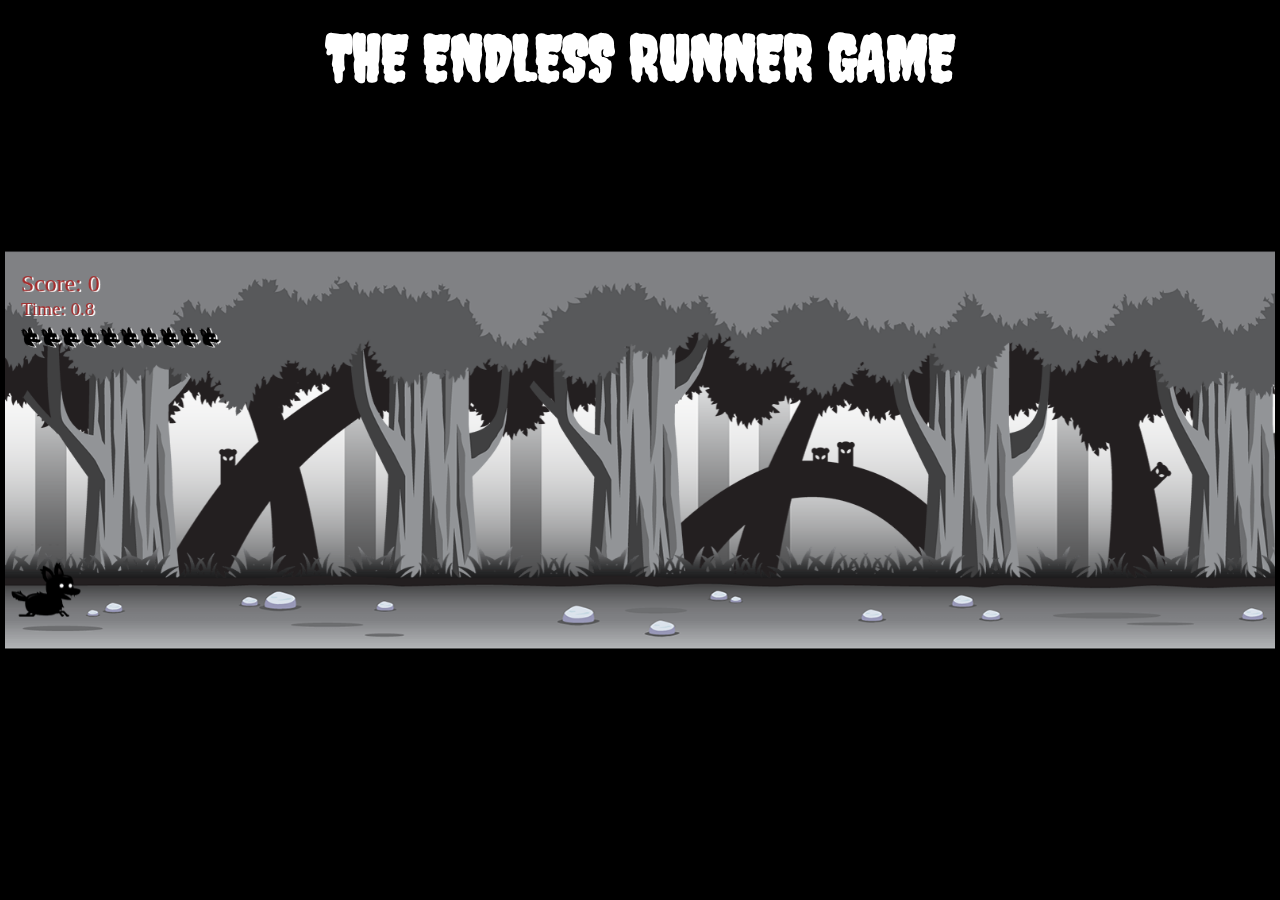
<file: index.html>
<!DOCTYPE html>
<html lang="en">
  <head>
    <meta charset="UTF-8" />
    <meta http-equiv="X-UA-Compatible" content="IE=edge" />
    <meta name="viewport" content="width=device-width, initial-scale=1.0" />
    <title>JavaScript</title>
    <link rel="preconnect" href="https://fonts.googleapis.com" />
    <link rel="preconnect" href="https://fonts.gstatic.com" crossorigin />
    <link
      href="https://fonts.googleapis.com/css2?family=Creepster&display=swap"
      rel="stylesheet"
    />
    <link rel="stylesheet" href="style.css" />
  </head>
  <body>
    <h1 style="color: white">THE ENDLESS RUNNER GAME</h1>
    <canvas id="canvas1"></canvas>
    <img id="player" src="player.png" />
    <img id="layer1" src="layer-1.png" />
    <img id="layer2" src="layer-2.png" />
    <img id="layer3" src="layer-3.png" />
    <img id="layer4" src="layer-4.png" />
    <img id="layer5" src="layer-5.png" />
    <img id="enemy_fly" src="enemy_fly.png" />
    <img id="enemy_plant" src="enemy_plant.png" />
    <img id="enemy_spider_big" src="enemy_spider_big.png" />
    <img id="fire" src="fire.png" />
    <img id="lives" src="lives.png" />
    <img id="collisionAnimation" src="boom (1).png" />

    <!--play button-->
    <div id="btn">
      <a href="index.html">PLAY AGAIN</a>
    </div>
    <script type="module" src="main.js"></script>
  </body>
</html>
</file>
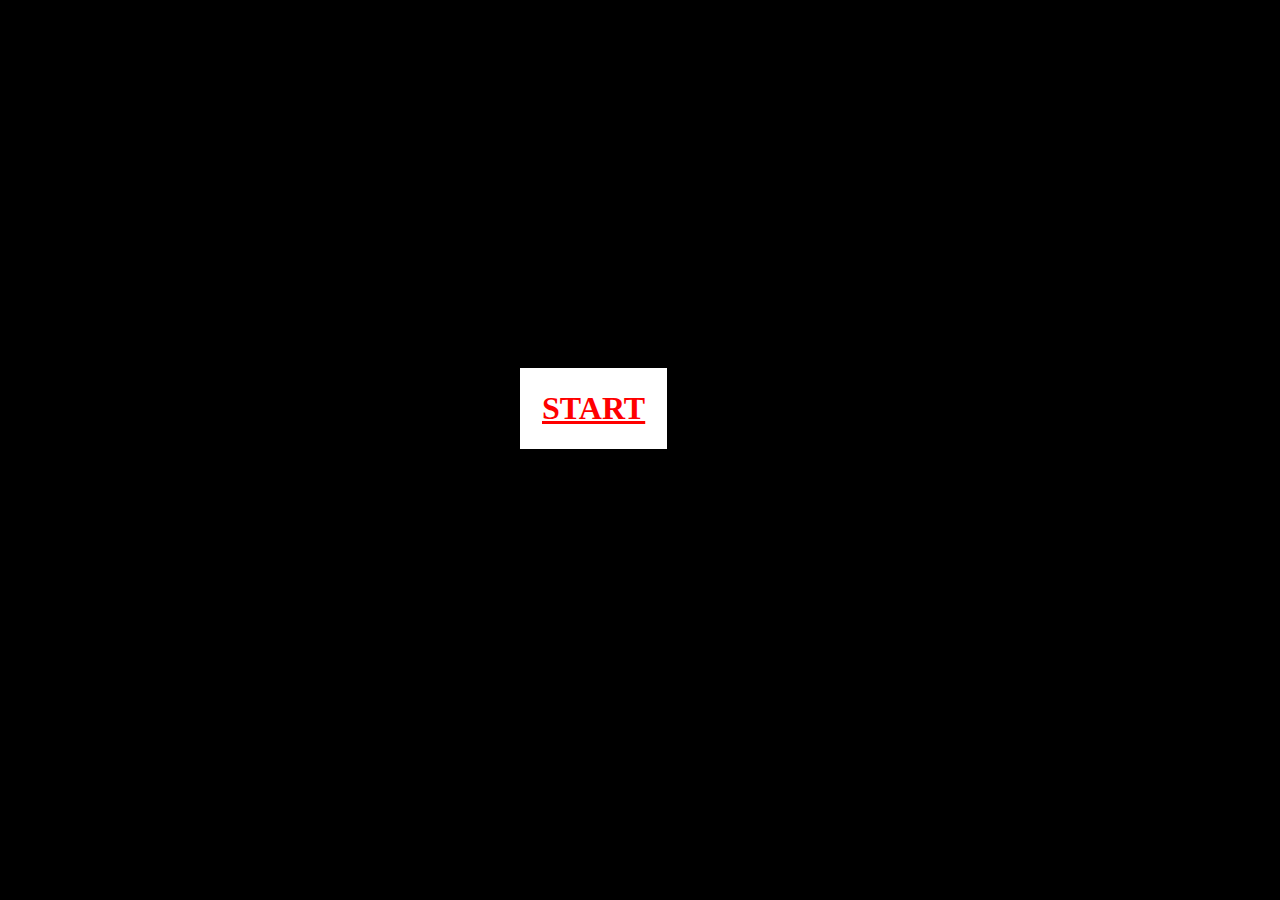
<file: play_game.html>
<!DOCTYPE html>
<html lang="en">
  <head>
    <meta charset="UTF-8" />
    <meta http-equiv="X-UA-Compatible" content="IE=edge" />
    <meta name="viewport" content="width=device-width, initial-scale=1.0" />
    <title>ENDLESS RUNNER GAME</title>
    <style>
      body {
        background-color: black;
        color: red;
      }
      button {
        margin: auto;
        padding: 20px;
        background-color: white;
        margin-left: 40vw;
        margin-top: 40vh;
        border: 2px solid white;
      }
      a {
        color: red;
        font-style: normal;
        font-size: xx-large;
        font-family: cursive;
        font-weight: bolder;
      }
    </style>
  </head>

  <body>
    <button><a href="index.html">START</a></button>
  </body>
</html>
</file>
<file: style.css>
* {
  margin: 0;
  padding: 0;
  box-sizing: border-box;
}
h1 {
  font-family: "Creepster";
  text-align: center;
  padding: 20px;
  font-size: 5vw;
}
body {
  background-color: rgb(0, 0, 0);
}
#canvas1 {
  border: 5px solid rgb(0, 0, 0);
  position: absolute;
  top: 50%;
  left: 50%;
  transform: translate(-50%, -50%);
  max-width: 100%;
  max-height: 100%;
  font-family: "Creepster", cursive;
}
#player,
#layer1,
#layer2,
#layer3,
#layer4,
#layer5,
#enemy_fly,
#enemy_plant,
#enemy_spider_big,
#fire,
#collisionAnimation,
#lives {
  display: none;
}

#btn {
  position: fixed;
  top: 45%;
  padding: 10px;
  margin-left: 45vw;
  margin-top: 42vh;
  border: 2px solid white;
}
a {
  font-style: normal;
  color: red;
  font-size: xx-large;
  font-family: "Creepster";
  font-weight: bolder;
}
#btn:hover {
  border: 2px solid red;
  background-color: white;
}
</file>
